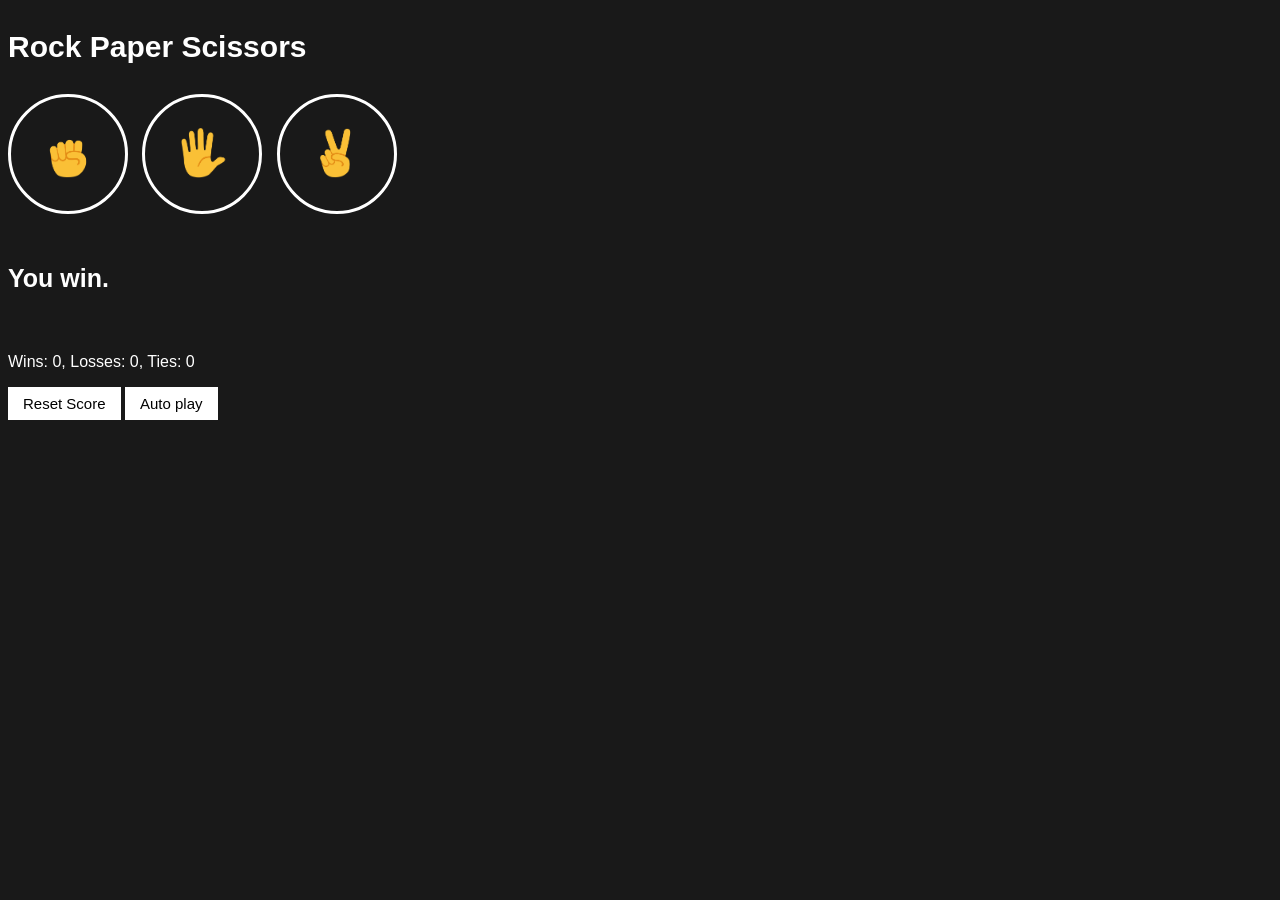
<file: index.html>
<!DOCTYPE html>
<html lang="en">
<head>
  <meta charset="UTF-8">
  <meta name="viewport" content="width=device-width, initial-scale=1.0">
  <title>Rock-Paper-Scissors</title>
  <link rel="stylesheet" href="12-rock-paper-scissors.css">
</head>
<body>
  <p class="title">Rock Paper Scissors</p>
  <button class="move-button js-rock-button"><img src="images/rock-emoji.png" class="move-icon"></button>
  <button class="move-button js-paper-button"><img src="images/paper-emoji.png" class="move-icon"></button>
  <button class="move-button js-scissors-button"><img src="images/scissors-emoji.png" class="move-icon"></button>
  <p class="js-result result">You win.</p>
  <p class="js-moves"></p>
  <p class="js-score score"></p>
  <button class="Reset-score-btn js-reset-button">Reset Score</button>
  <button class="auto-play-button js-autoplay-btn">Auto play</button>
  <script src="12-rock-paper.js"></script>
</body>
</html>
</file>
<file: 12-rock-paper-scissors.css>
body{
  background-color: rgb(25,25,25);
  color: white;
  font-family: Arial;
}
.title{
  font-size: 30px;
  font-weight: bold;
}
.move-icon{
  height: 50px;
}
.move-button{
  background-color: transparent;
  border: 3px solid white;
  width: 120px;
  height: 120px;
  border-radius: 60px;
  margin-right: 10px;
  cursor: pointer;
}
.result{
  font-size: 25px;
  font-weight: bold;
  margin-top: 50px;
}
.score{
  margin-top: 60px;
}
.Reset-score-btn,
.auto-play-button {
  background-color: white;
  border: none;
  font-size: 15px;
  padding: 8px 15px;
  cursor: pointer;
}
</file>
